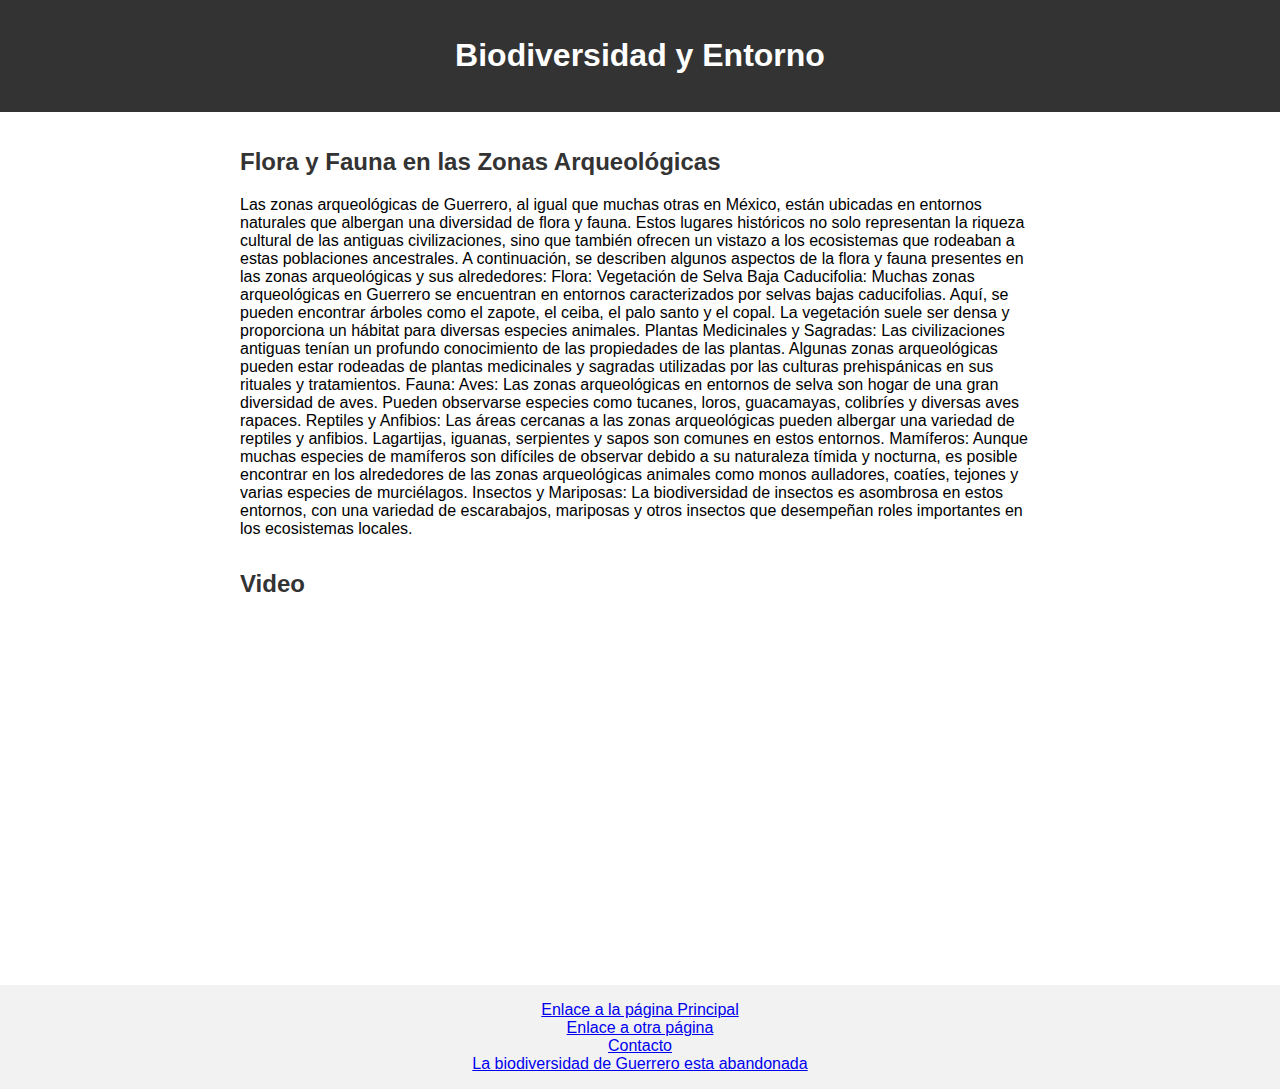
<file: biodiversidad.html>
<!DOCTYPE html>
<html lang="es">
<head>
    <meta charset="UTF-8">
    <meta name="viewport" content="width=device-width, initial-scale=1.0">
    <link rel="stylesheet" href="styles6.css">
    <title>Biodiversidad y Entorno</title>
</head>
<body>
    <header>
        <h1>Biodiversidad y Entorno</h1>
    </header>
    
    <main>
        <section>
            <h2>Flora y Fauna en las Zonas Arqueológicas</h2>
            <p>Las zonas arqueológicas de Guerrero, al igual que muchas otras en México, están ubicadas en entornos naturales que albergan una diversidad de flora y fauna. Estos lugares históricos no solo representan la riqueza cultural de las antiguas civilizaciones, sino que también ofrecen un vistazo a los ecosistemas que rodeaban a estas poblaciones ancestrales. A continuación, se describen algunos aspectos de la flora y fauna presentes en las zonas arqueológicas y sus alrededores:

Flora:

Vegetación de Selva Baja Caducifolia: Muchas zonas arqueológicas en Guerrero se encuentran en entornos caracterizados por selvas bajas caducifolias. Aquí, se pueden encontrar árboles como el zapote, el ceiba, el palo santo y el copal. La vegetación suele ser densa y proporciona un hábitat para diversas especies animales.

Plantas Medicinales y Sagradas: Las civilizaciones antiguas tenían un profundo conocimiento de las propiedades de las plantas. Algunas zonas arqueológicas pueden estar rodeadas de plantas medicinales y sagradas utilizadas por las culturas prehispánicas en sus rituales y tratamientos.

Fauna:

Aves: Las zonas arqueológicas en entornos de selva son hogar de una gran diversidad de aves. Pueden observarse especies como tucanes, loros, guacamayas, colibríes y diversas aves rapaces.

Reptiles y Anfibios: Las áreas cercanas a las zonas arqueológicas pueden albergar una variedad de reptiles y anfibios. Lagartijas, iguanas, serpientes y sapos son comunes en estos entornos.

Mamíferos: Aunque muchas especies de mamíferos son difíciles de observar debido a su naturaleza tímida y nocturna, es posible encontrar en los alrededores de las zonas arqueológicas animales como monos aulladores, coatíes, tejones y varias especies de murciélagos.

Insectos y Mariposas: La biodiversidad de insectos es asombrosa en estos entornos, con una variedad de escarabajos, mariposas y otros insectos que desempeñan roles importantes en los ecosistemas locales.</p>
        </section>
        
        <section>
            <h2>Video</h2>
            <iframe width="560" height="315" src="https://www.youtube.com/embed/ynS8P6bYEB8" frameborder="0" allowfullscreen></iframe>
        </section>
    </main>
    
    <footer>
        <a href="index.html">Enlace a la página Principal</a><br>
        <a href="Legado Cultural.html">Enlace a otra página</a><br>
        <a href="mailto:ortega.jesus.191441@cetis054.edu.mx">Contacto</a><br>
        <a href="https://www.cua.uam.mx/news/miscelanea/guerrero-la-mega-biodiversidad-esta-abandonada">La biodiversidad de Guerrero esta abandonada</a>
    </footer>
</body>
</html>
</file>
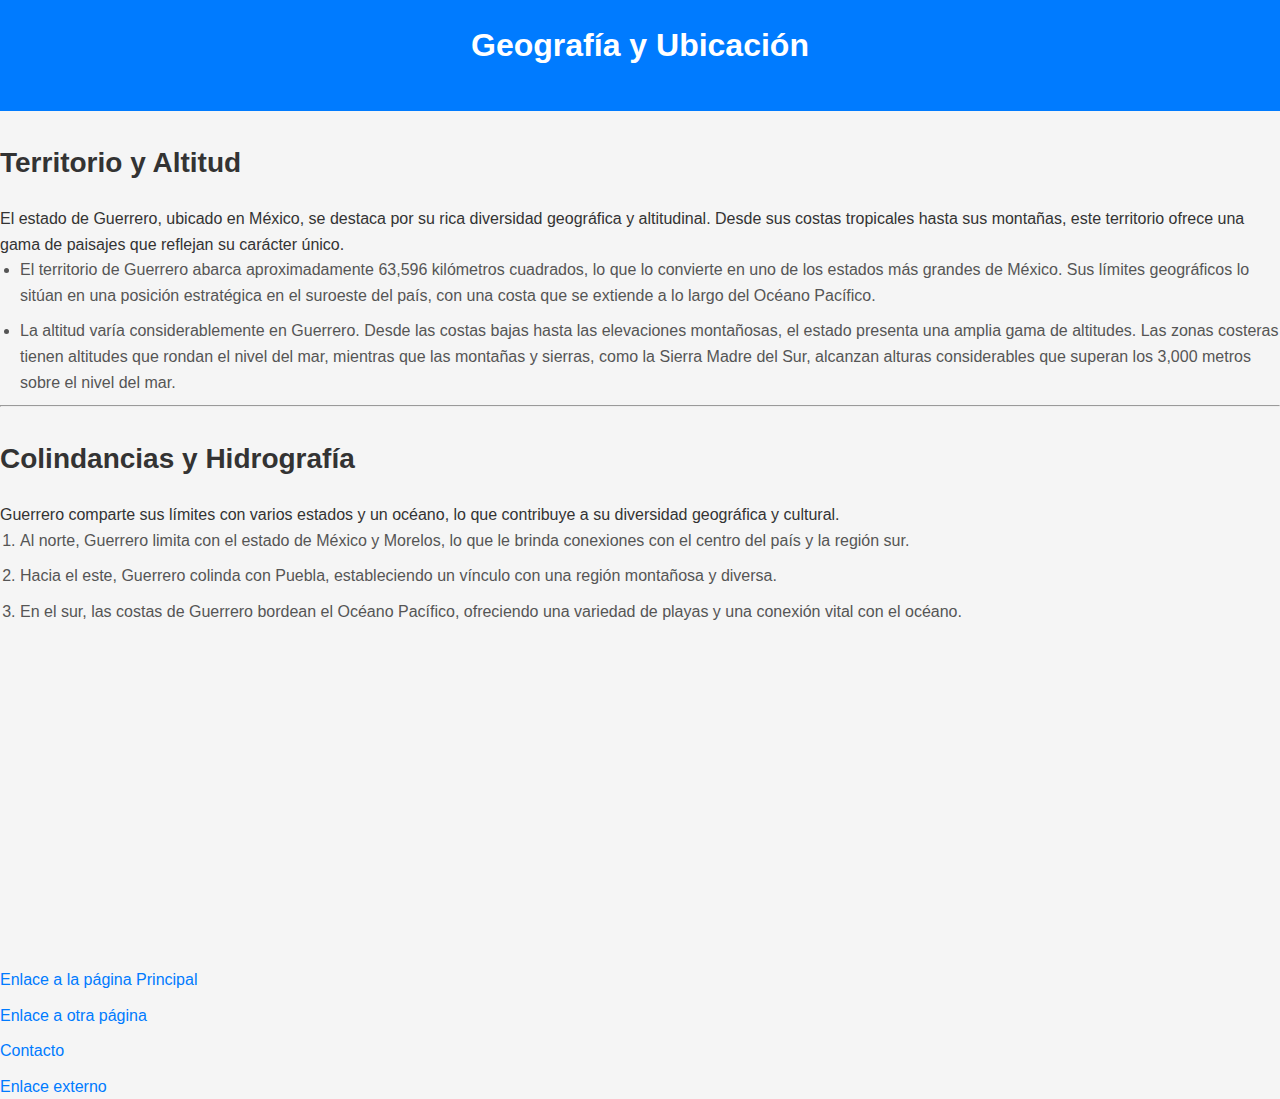
<file: geografia.html>
<!DOCTYPE html>
<html lang="es">
<head>
    <meta charset="UTF-8">
    <meta name="viewport" content="width=device-width, initial-scale=1.0">
    <link rel="stylesheet" href="styles4.css">
    <title>Geografía y Ubicación</title>
</head>
<body>
    <div id="header">
        <h1>Geografía y Ubicación</h1>
    </div>

    <div id="content">
        <h2>Territorio y Altitud</h2>
        <p>El estado de Guerrero, ubicado en México, se destaca por su rica diversidad geográfica y altitudinal. Desde sus costas tropicales hasta sus montañas, este territorio ofrece una gama de paisajes que reflejan su carácter único.</p>
        <ul>
            <li>El territorio de Guerrero abarca aproximadamente 63,596 kilómetros cuadrados, lo que lo convierte en uno de los estados más grandes de México. Sus límites geográficos lo sitúan en una posición estratégica en el suroeste del país, con una costa que se extiende a lo largo del Océano Pacífico.</li>
            <li>La altitud varía considerablemente en Guerrero. Desde las costas bajas hasta las elevaciones montañosas, el estado presenta una amplia gama de altitudes. Las zonas costeras tienen altitudes que rondan el nivel del mar, mientras que las montañas y sierras, como la Sierra Madre del Sur, alcanzan alturas considerables que superan los 3,000 metros sobre el nivel del mar.</li>
        </ul>

        <hr>

        <h2>Colindancias y Hidrografía</h2>
        <p>Guerrero comparte sus límites con varios estados y un océano, lo que contribuye a su diversidad geográfica y cultural.</p>
        <ol>
            <li>Al norte, Guerrero limita con el estado de México y Morelos, lo que le brinda conexiones con el centro del país y la región sur.</li>
            <li>Hacia el este, Guerrero colinda con Puebla, estableciendo un vínculo con una región montañosa y diversa.</li>
            <li>En el sur, las costas de Guerrero bordean el Océano Pacífico, ofreciendo una variedad de playas y una conexión vital con el océano.</li>
        </ol>

        <iframe width="560" height="315" src="https://www.youtube.com/embed/_obZE7DCPFY" frameborder="0" allowfullscreen></iframe><br>

        <a href="INDEX.html">Enlace a la página Principal</a><br>
        <a href="indice.html">Enlace a otra página</a><br>
        <a href="ortega.jesus.191441@cetis054.edu.mx">Contacto</a><br>
        <a href="https://www.explorandomexico.com.mx/state/11/Guerrero/geography">Enlace externo</a>
    </div>
</body>
</html>
</file>
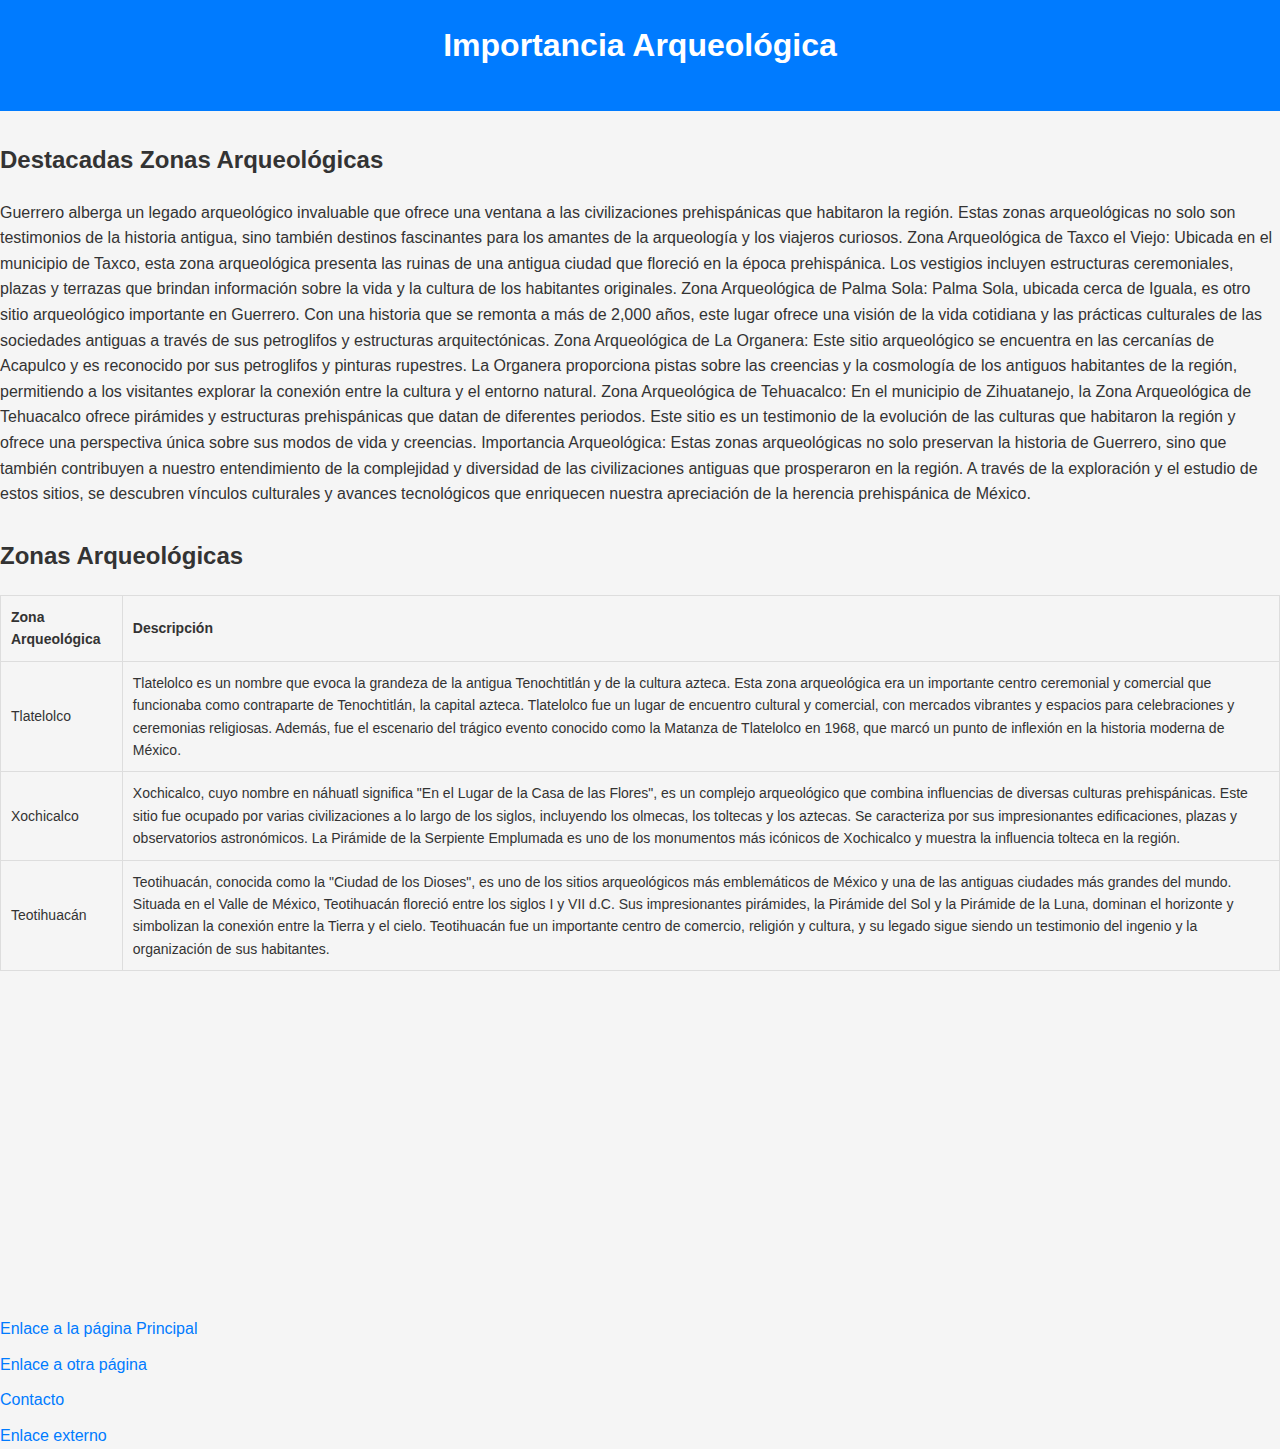
<file: Importancia.html>
<!DOCTYPE html>
<html lang="es">
<head>
    <meta charset="UTF-8">
    <meta name="viewport" content="width=device-width, initial-scale=1.0">
    <link rel="stylesheet" href="styles_importancia.css">
    <title>Importancia Arqueológica</title>
</head>
<body>
    <div id="header">
        <h1>Importancia Arqueológica</h1>
    </div>

    <div id="content">
        <h2>Destacadas Zonas Arqueológicas</h2>
        <p>Guerrero alberga un legado arqueológico invaluable que ofrece una ventana a las civilizaciones prehispánicas que habitaron la región. Estas zonas arqueológicas no solo son testimonios de la historia antigua, sino también destinos fascinantes para los amantes de la arqueología y los viajeros curiosos.

Zona Arqueológica de Taxco el Viejo:
Ubicada en el municipio de Taxco, esta zona arqueológica presenta las ruinas de una antigua ciudad que floreció en la época prehispánica. Los vestigios incluyen estructuras ceremoniales, plazas y terrazas que brindan información sobre la vida y la cultura de los habitantes originales.

Zona Arqueológica de Palma Sola:
Palma Sola, ubicada cerca de Iguala, es otro sitio arqueológico importante en Guerrero. Con una historia que se remonta a más de 2,000 años, este lugar ofrece una visión de la vida cotidiana y las prácticas culturales de las sociedades antiguas a través de sus petroglifos y estructuras arquitectónicas.

Zona Arqueológica de La Organera:
Este sitio arqueológico se encuentra en las cercanías de Acapulco y es reconocido por sus petroglifos y pinturas rupestres. La Organera proporciona pistas sobre las creencias y la cosmología de los antiguos habitantes de la región, permitiendo a los visitantes explorar la conexión entre la cultura y el entorno natural.

Zona Arqueológica de Tehuacalco:
En el municipio de Zihuatanejo, la Zona Arqueológica de Tehuacalco ofrece pirámides y estructuras prehispánicas que datan de diferentes periodos. Este sitio es un testimonio de la evolución de las culturas que habitaron la región y ofrece una perspectiva única sobre sus modos de vida y creencias.

Importancia Arqueológica:
Estas zonas arqueológicas no solo preservan la historia de Guerrero, sino que también contribuyen a nuestro entendimiento de la complejidad y diversidad de las civilizaciones antiguas que prosperaron en la región. A través de la exploración y el estudio de estos sitios, se descubren vínculos culturales y avances tecnológicos que enriquecen nuestra apreciación de la herencia prehispánica de México.</p>
        
        <h3>Zonas Arqueológicas</h3>
        <table class="custom-table">
            <tr>
                <th>Zona Arqueológica</th>
                <th>Descripción</th>
            </tr>
            <tr>
                <td>Tlatelolco</td>
                <td>Tlatelolco es un nombre que evoca la grandeza de la antigua Tenochtitlán y de la cultura azteca. Esta zona arqueológica era un importante centro ceremonial y comercial que funcionaba como contraparte de Tenochtitlán, la capital azteca. Tlatelolco fue un lugar de encuentro cultural y comercial, con mercados vibrantes y espacios para celebraciones y ceremonias religiosas. Además, fue el escenario del trágico evento conocido como la Matanza de Tlatelolco en 1968, que marcó un punto de inflexión en la historia moderna de México.</td>
            </tr>
            <tr>
                <td>Xochicalco</td>
                <td>Xochicalco, cuyo nombre en náhuatl significa "En el Lugar de la Casa de las Flores", es un complejo arqueológico que combina influencias de diversas culturas prehispánicas. Este sitio fue ocupado por varias civilizaciones a lo largo de los siglos, incluyendo los olmecas, los toltecas y los aztecas. Se caracteriza por sus impresionantes edificaciones, plazas y observatorios astronómicos. La Pirámide de la Serpiente Emplumada es uno de los monumentos más icónicos de Xochicalco y muestra la influencia tolteca en la región.</td>
            </tr>
            <tr>
                <td>Teotihuacán</td>
                <td>Teotihuacán, conocida como la "Ciudad de los Dioses", es uno de los sitios arqueológicos más emblemáticos de México y una de las antiguas ciudades más grandes del mundo. Situada en el Valle de México, Teotihuacán floreció entre los siglos I y VII d.C. Sus impresionantes pirámides, la Pirámide del Sol y la Pirámide de la Luna, dominan el horizonte y simbolizan la conexión entre la Tierra y el cielo. Teotihuacán fue un importante centro de comercio, religión y cultura, y su legado sigue siendo un testimonio del ingenio y la organización de sus habitantes.</td>
            </tr>
        </table>

<!-- Agregar el video usando iframe -->
        <iframe width="560" height="315" src="https://www.youtube.com/embed/NuUjx1lqABo" frameborder="0" allowfullscreen></iframe>

        <a href="INDEX.html">Enlace a la página Principal</a><br>
        <a href="geografia.html">Enlace a otra página</a><br>
        <a href="ortega.jesus.191441@cetis054.edu.mx.com">Contacto</a><br>
        <a href="https://arqueologiamexicana.mx/mexico-antiguo/arqueologia-de-guerrero">Enlace externo</a>
    </div>
</body>
</html>
</file>
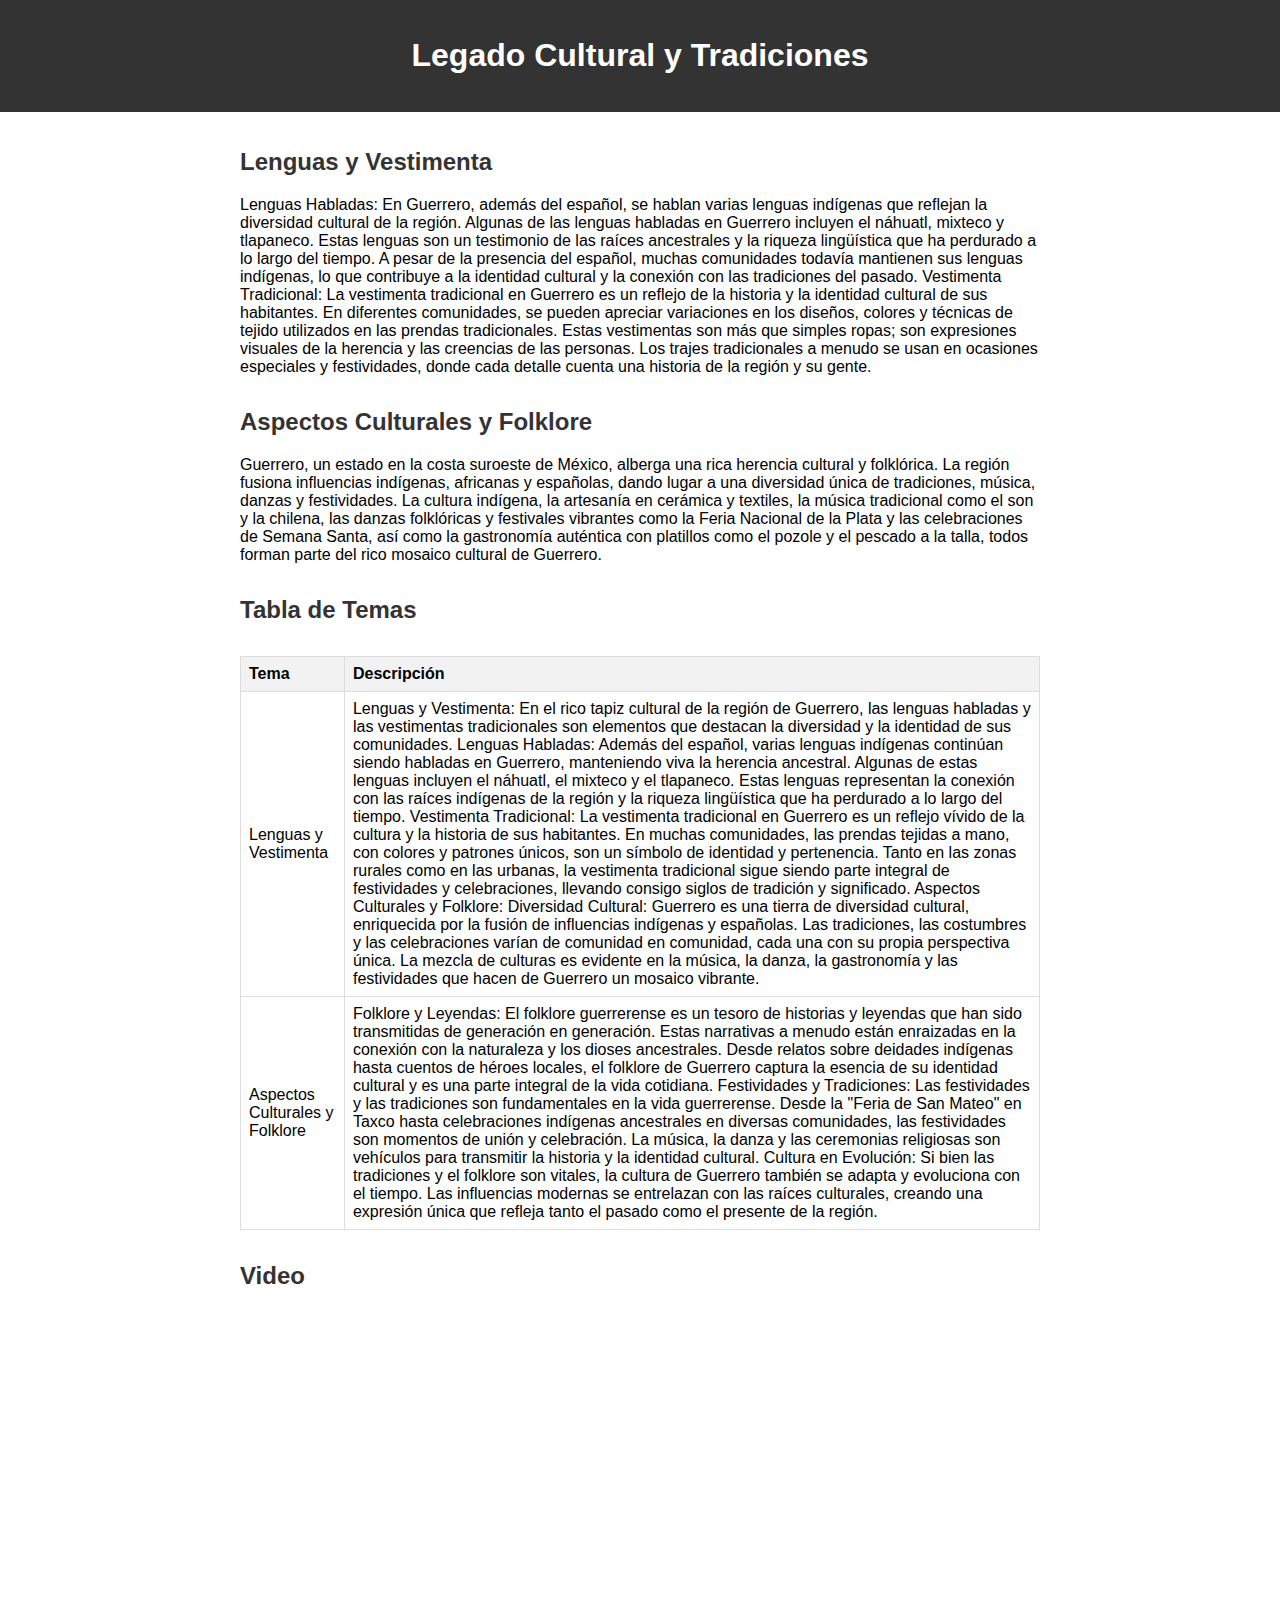
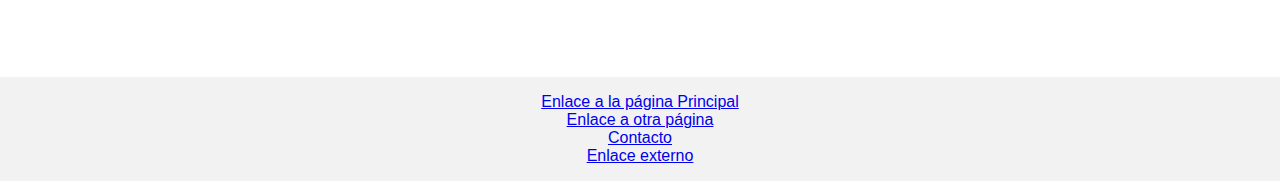
<file: Legado Cultural.html>
<!DOCTYPE html>
<html lang="es">
<head>
    <meta charset="UTF-8">
    <meta name="viewport" content="width=device-width, initial-scale=1.0">
    <link rel="stylesheet" href="styles5.css">
    <title>Legado Cultural y Tradiciones</title>
</head>
<body>
    <header>
        <h1>Legado Cultural y Tradiciones</h1>
    </header>
    
    <main>
        <section>
            <h2>Lenguas y Vestimenta</h2>
            <p>Lenguas Habladas:
En Guerrero, además del español, se hablan varias lenguas indígenas que reflejan la diversidad cultural de la región. Algunas de las lenguas habladas en Guerrero incluyen el náhuatl, mixteco y tlapaneco. Estas lenguas son un testimonio de las raíces ancestrales y la riqueza lingüística que ha perdurado a lo largo del tiempo. A pesar de la presencia del español, muchas comunidades todavía mantienen sus lenguas indígenas, lo que contribuye a la identidad cultural y la conexión con las tradiciones del pasado.

Vestimenta Tradicional:
La vestimenta tradicional en Guerrero es un reflejo de la historia y la identidad cultural de sus habitantes. En diferentes comunidades, se pueden apreciar variaciones en los diseños, colores y técnicas de tejido utilizados en las prendas tradicionales. Estas vestimentas son más que simples ropas; son expresiones visuales de la herencia y las creencias de las personas. Los trajes tradicionales a menudo se usan en ocasiones especiales y festividades, donde cada detalle cuenta una historia de la región y su gente.</p>
        </section>
        
        <section>
            <h2>Aspectos Culturales y Folklore</h2>
            <p>Guerrero, un estado en la costa suroeste de México, alberga una rica herencia cultural y folklórica. La región fusiona influencias indígenas, africanas y españolas, dando lugar a una diversidad única de tradiciones, música, danzas y festividades. La cultura indígena, la artesanía en cerámica y textiles, la música tradicional como el son y la chilena, las danzas folklóricas y festivales vibrantes como la Feria Nacional de la Plata y las celebraciones de Semana Santa, así como la gastronomía auténtica con platillos como el pozole y el pescado a la talla, todos forman parte del rico mosaico cultural de Guerrero.</p>
        </section>
        
        <section>
            <h2>Tabla de Temas</h2>
            <table>
               <section>
        <tr>
            <th>Tema</th>
            <th>Descripción</th>
        </tr>
        <tr>
            <td>Lenguas y Vestimenta</td>
            <td>Lenguas y Vestimenta:

En el rico tapiz cultural de la región de Guerrero, las lenguas habladas y las vestimentas tradicionales son elementos que destacan la diversidad y la identidad de sus comunidades.

Lenguas Habladas:
Además del español, varias lenguas indígenas continúan siendo habladas en Guerrero, manteniendo viva la herencia ancestral. Algunas de estas lenguas incluyen el náhuatl, el mixteco y el tlapaneco. Estas lenguas representan la conexión con las raíces indígenas de la región y la riqueza lingüística que ha perdurado a lo largo del tiempo.

Vestimenta Tradicional:
La vestimenta tradicional en Guerrero es un reflejo vívido de la cultura y la historia de sus habitantes. En muchas comunidades, las prendas tejidas a mano, con colores y patrones únicos, son un símbolo de identidad y pertenencia. Tanto en las zonas rurales como en las urbanas, la vestimenta tradicional sigue siendo parte integral de festividades y celebraciones, llevando consigo siglos de tradición y significado.

Aspectos Culturales y Folklore:

Diversidad Cultural:
Guerrero es una tierra de diversidad cultural, enriquecida por la fusión de influencias indígenas y españolas. Las tradiciones, las costumbres y las celebraciones varían de comunidad en comunidad, cada una con su propia perspectiva única. La mezcla de culturas es evidente en la música, la danza, la gastronomía y las festividades que hacen de Guerrero un mosaico vibrante.</td>
        </tr>
        <tr>
            <td>Aspectos Culturales y Folklore</td>
            <td>Folklore y Leyendas:
El folklore guerrerense es un tesoro de historias y leyendas que han sido transmitidas de generación en generación. Estas narrativas a menudo están enraizadas en la conexión con la naturaleza y los dioses ancestrales. Desde relatos sobre deidades indígenas hasta cuentos de héroes locales, el folklore de Guerrero captura la esencia de su identidad cultural y es una parte integral de la vida cotidiana.

Festividades y Tradiciones:
Las festividades y las tradiciones son fundamentales en la vida guerrerense. Desde la "Feria de San Mateo" en Taxco hasta celebraciones indígenas ancestrales en diversas comunidades, las festividades son momentos de unión y celebración. La música, la danza y las ceremonias religiosas son vehículos para transmitir la historia y la identidad cultural.

Cultura en Evolución:
Si bien las tradiciones y el folklore son vitales, la cultura de Guerrero también se adapta y evoluciona con el tiempo. Las influencias modernas se entrelazan con las raíces culturales, creando una expresión única que refleja tanto el pasado como el presente de la región.</td>
        </tr>
        <!-- Agrega más filas según sea necesario -->
    </table>
</section>
            </table>
        </section>
        
        <section>
            <h2>Video</h2>
            <iframe width="560" height="315" src="https://www.youtube.com/embed/KL9V28vcaOo" frameborder="0" allowfullscreen></iframe>
        </section>
    </main>
    
    <footer>
        <a href="index.html">Enlace a la página Principal</a><br>
        <a href="Zonas Arqueologicas.html">Enlace a otra página</a><br>
        <a href="mailto:ortega.jesus.191441@cetis054.edu.mx">Contacto</a><br>
        <a href="https://vidalturismo.com/el-legado-cultural-de-acapulco/">Enlace externo</a>
    </footer>
</body>
</html>
</file>
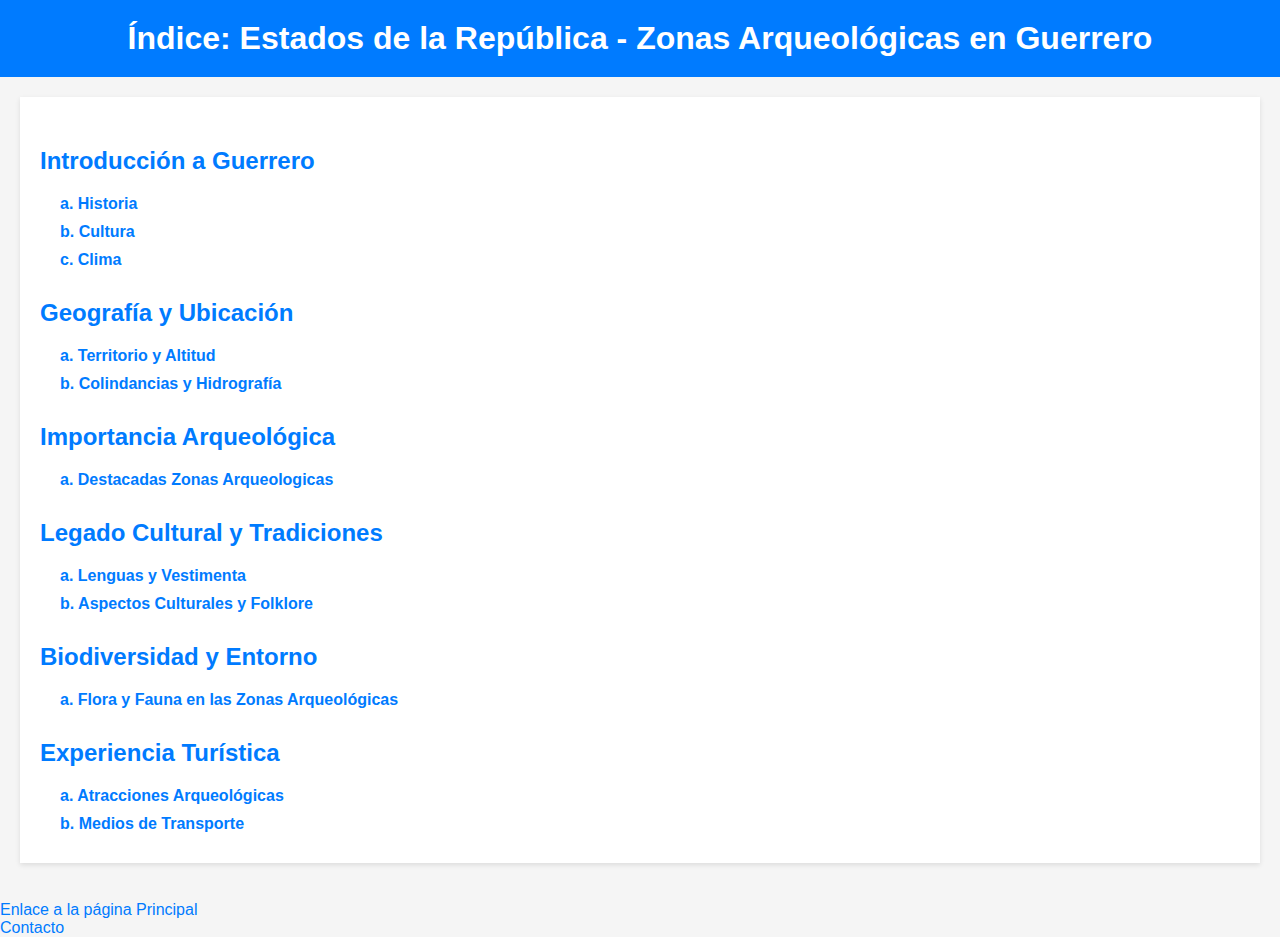
<file: Menu.html>
<!DOCTYPE html>
<html lang="es">
<head>
    <meta charset="UTF-8">
    <meta name="viewport" content="width=device-width, initial-scale=1.0">
    <link rel="stylesheet" href="styles2.css">
    <title>Índice: Estados de la República - Zonas Arqueológicas en Guerrero</title>
</head>
<body>
    <div id="header">
        <h1>Índice: Estados de la República - Zonas Arqueológicas en Guerrero</h1>
    </div>

    <div id="content">
        <h2>Introducción a Guerrero</h2>
        <ul>
            <li><a href="Introducción a Guerrero.html">a. Historia</a></li>
            <li><a href="Introducción a Guerrero.html">b. Cultura</a></li>
            <li><a href="Introducción a Guerrero.html">c. Clima</a></li>
        </ul>
        
        <h2>Geografía y Ubicación</h2>
        <ul>
         <li><a href="geografia.html">a. Territorio y Altitud</a></li>
            <li><a href="geografia.html">b. Colindancias y Hidrografía</a></li>
          
        </ul>

        <h2>Importancia Arqueológica</h2>
        <ul>
          <li><a href="Zonas Arqueologicas.html">a. Destacadas Zonas Arqueologicas</a></li>
        </ul>
        
        <h2>Legado Cultural y Tradiciones</h2>
        <ul>
            <li><a href="Legado Cultural.html">a. Lenguas y Vestimenta</a></li>
             <li><a href="Legado Cultural.html">b. Aspectos Culturales y Folklore</a></li>
        </ul>

        <h2>Biodiversidad y Entorno</h2>
        <ul>
             <li><a href="biodiversidad.html">a. Flora y Fauna en las Zonas Arqueológicas</a></li>
        </ul>

        <h2>Experiencia Turística</h2>
        <ul>
           <li><a href="experiencia_turistica.html">a. Atracciones Arqueológicas</a></li>
             <li><a href="experiencia_turistica.html">b. Medios de Transporte</a></li>
        </ul>
    </div>
<br>
 <footer>
        <a href="index.html">Enlace a la página Principal</a><br>
       
        <a href="mailto:ortega.jesus.191441@cetis054.edu.mx">Contacto</a><br>
        
    </footer>

</body>
</html>
</file>
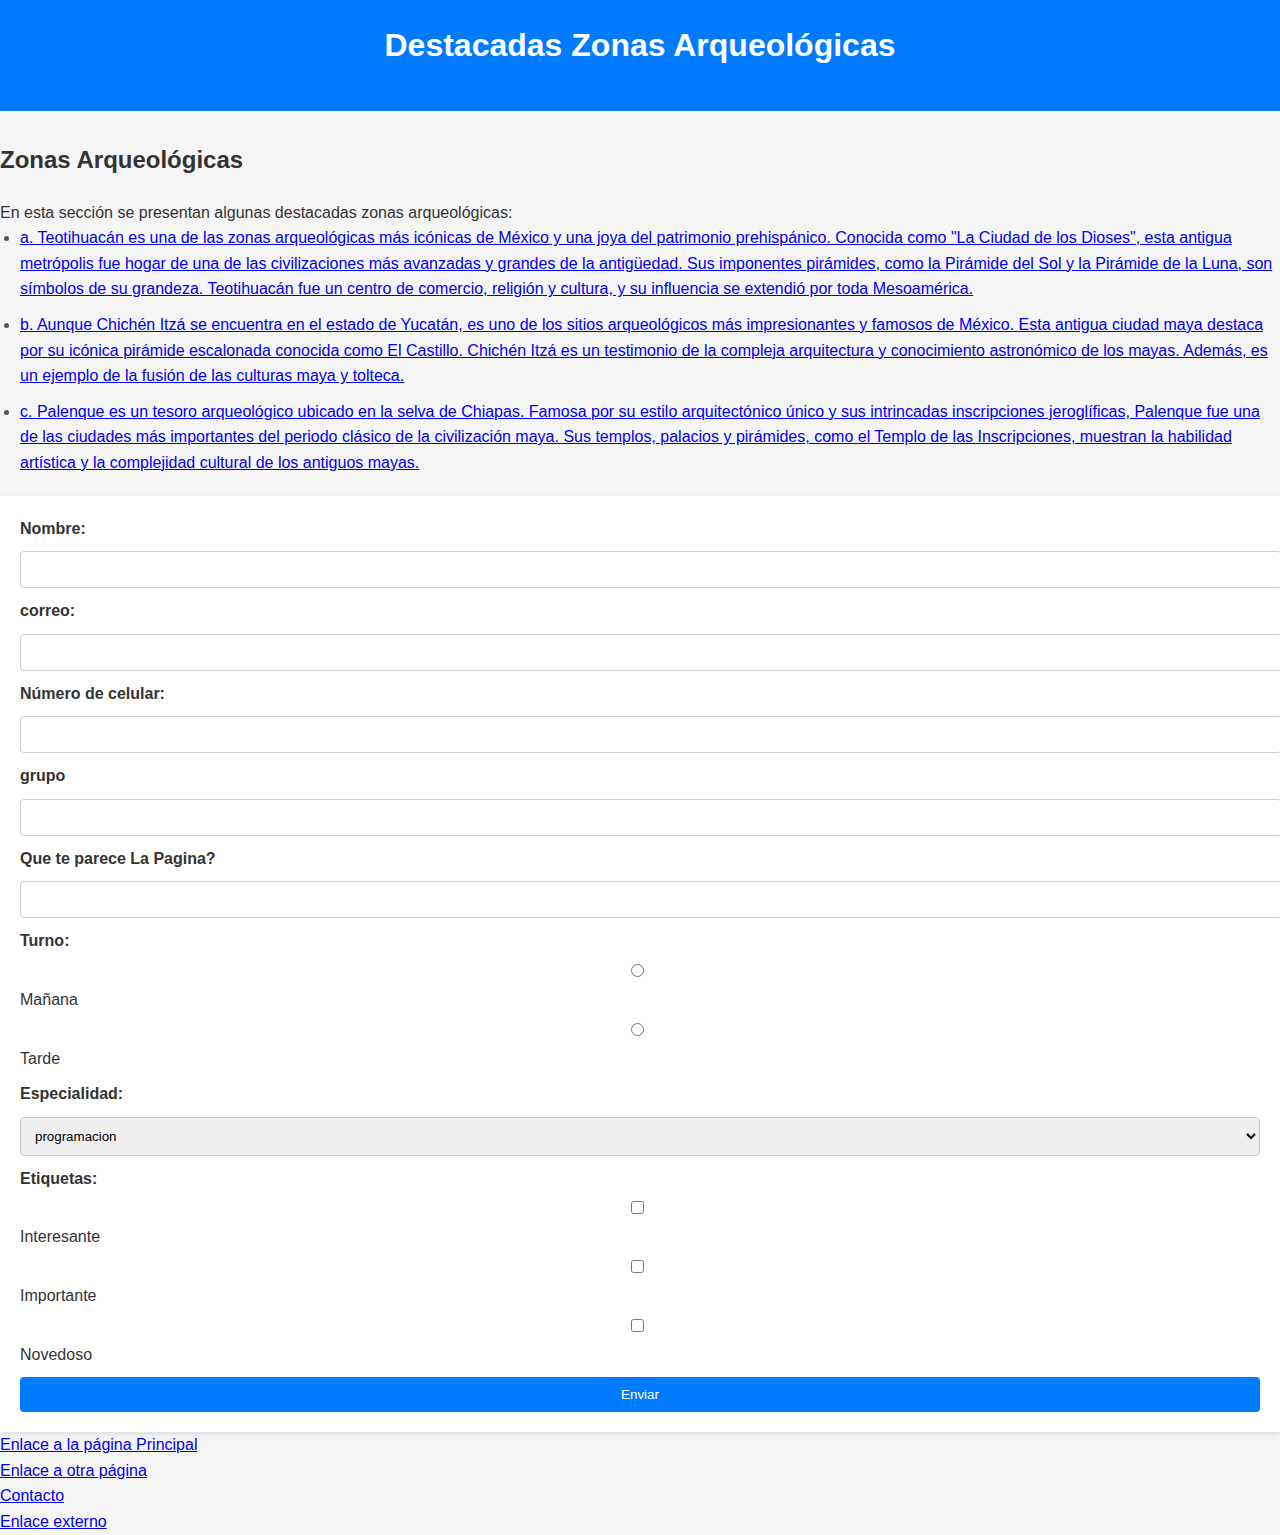
<file: Zonas Arqueologicas.html>
<!DOCTYPE html>
<html lang="es">
<head>
    <meta charset="UTF-8">
    <meta name="viewport" content="width=device-width, initial-scale=1.0">
    <link rel="stylesheet" href="styles_formulario.css">
    <title>Destacadas Zonas Arqueológicas</title>
</head>
<body>
    <div id="header">
        <h1>Destacadas Zonas Arqueológicas</h1>
    </div>

    <div id="content">
        <h2>Zonas Arqueológicas</h2>
        <p>En esta sección se presentan algunas destacadas zonas arqueológicas:</p>
        
        <ul>
            <li><a href="#">a. Teotihuacán es una de las zonas arqueológicas más icónicas de México y una joya del patrimonio prehispánico. Conocida como "La Ciudad de los Dioses", esta antigua metrópolis fue hogar de una de las civilizaciones más avanzadas y grandes de la antigüedad. Sus imponentes pirámides, como la Pirámide del Sol y la Pirámide de la Luna, son símbolos de su grandeza. Teotihuacán fue un centro de comercio, religión y cultura, y su influencia se extendió por toda Mesoamérica.</a></li>
            <li><a href="#">b. Aunque Chichén Itzá se encuentra en el estado de Yucatán, es uno de los sitios arqueológicos más impresionantes y famosos de México. Esta antigua ciudad maya destaca por su icónica pirámide escalonada conocida como El Castillo. Chichén Itzá es un testimonio de la compleja arquitectura y conocimiento astronómico de los mayas. Además, es un ejemplo de la fusión de las culturas maya y tolteca.</a></li>
            <li><a href="#">c. Palenque es un tesoro arqueológico ubicado en la selva de Chiapas. Famosa por su estilo arquitectónico único y sus intrincadas inscripciones jeroglíficas, Palenque fue una de las ciudades más importantes del periodo clásico de la civilización maya. Sus templos, palacios y pirámides, como el Templo de las Inscripciones, muestran la habilidad artística y la complejidad cultural de los antiguos mayas.</a></li>
        </ul>

        <div class="container">
            <form id="formulario">
                <label for="nombre">Nombre:</label>
                <input type="text" id="nombre" required>
                <label for="direccion">correo:</label>
                <input type="text" id="direccion" required>
                <label for="correo">Número de celular:</label>
                <input type="email" id="correo" required>
                <label for="celular">grupo</label>
                <input type="tel" id="celular" required>
                <label for="grupo">Que te parece La Pagina?</label>
                <input type="text" id="grupo" required>
                <label>Turno:</label>
                <input type="radio" name="turno" value="mañana" required> Mañana
                <input type="radio" name="turno" value="tarde" required> Tarde
                <label for="especialidad">Especialidad:</label>
                <select class="input-field" id="especialidad" required>
                    <option value="arqueologia">programacion</option>
                    <option value="historia">Ofimatica</option>
                    <option value="antropologia">Contaduria</option>
                </select>
                <label>Etiquetas:</label>
                <input type="checkbox" name="etiquetas" value="interesante"> Interesante
                <input type="checkbox" name="etiquetas" value="importante"> Importante
                <input type="checkbox" name="etiquetas" value="novedoso"> Novedoso
                <button type="submit">Enviar</button>
            </form>
        </div>

        <a href="INDEX.html">Enlace a la página Principal</a><br>
        <a href="Introducción a Guerrero.html">Enlace a otra página</a><br>
        <a href="ortega.jesus.191441@cetis054.edu.mx.com">Contacto</a><br>
        <a href="https://arqueologiamexicana.mx/mexico-antiguo/arqueologia-de-guerrero">Enlace externo</a>
    </div>
</body>
</html>
</file>
<file: styles6.css>
/* Estilos generales */
body {
    font-family: Arial, sans-serif;
    margin: 0;
    padding: 0;
}

header {
    background-color: #333;
    color: white;
    text-align: center;
    padding: 1em 0;
}

main {
    max-width: 800px;
    margin: 0 auto;
    padding: 1em;
}

section {
    margin-bottom: 2em;
}

h2 {
    color: #333;
}

/* Tabla */
table {
    border-collapse: collapse;
    width: 100%;
}

th, td {
    border: 1px solid #ddd;
    padding: 8px;
    text-align: left;
}

th {
    background-color: #f2f2f2;
}

/* Footer */
footer {
    background-color: #f2f2f2;
    padding: 1em;
    text-align: center;
}






/* ... (estilos previos) ... */

/* Estilos para la opinión */
.opinion {
    text-align: center;
    font-style: italic;
    font-size: 18px;
    margin: 20px 0;
}

/* ... (estilos posteriores) ... */
</file>
<file: styles5.css>
/* Estilos generales */
body {
    font-family: Arial, sans-serif;
    margin: 0;
    padding: 0;
}

header {
    background-color: #333;
    color: white;
    text-align: center;
    padding: 1em 0;
}

main {
    max-width: 800px;
    margin: 0 auto;
    padding: 1em;
}

section {
    margin-bottom: 2em;
}

h2 {
    color: #333;
}

/* Tabla */
table {
    border-collapse: collapse;
    width: 100%;
}

th, td {
    border: 1px solid #ddd;
    padding: 8px;
    text-align: left;
}

th {
    background-color: #f2f2f2;
}

/* Footer */
footer {
    background-color: #f2f2f2;
    padding: 1em;
    text-align: center;
}
</file>
<file: styles4.css>
/* Resetear márgenes y rellenos por defecto */
body, h1, h2, h3, ul, ol, li, p, table, th, td {
    margin: 0;
    padding: 0;
}

/* Estilo general del cuerpo */
body {
    font-family: 'Helvetica Neue', Arial, sans-serif;
    background-color: #f5f5f5;
    color: #333;
    font-size: 16px;
    line-height: 1.6;
    margin: 0;
    padding: 0;
}

/* Estilo para el encabezado */
#header {
    background-color: #007bff;
    color: #fff;
    text-align: center;
    padding: 20px;
}

h1 {
    font-size: 32px;
    margin-bottom: 20px;
}

/* Estilo para los encabezados de sección */
h2 {
    font-size: 28px;
    color: #333;
    margin-top: 30px;
    margin-bottom: 20px;
}

/* Estilo para las listas */
ul, ol {
    margin-left: 20px;
    color: #555;
}

li {
    margin-bottom: 10px;
}

/* Estilo para la tabla */
table {
    width: 100%;
    border-collapse: collapse;
    margin-bottom: 20px;
}

th, td {
    border: 1px solid #ddd;
    padding: 10px;
    text-align: left;
    font-size: 14px;
}

/* Estilo para imágenes */
.image-with-border {
    border: 2px solid #007bff;
    margin-top: 20px;
    max-width: 100%;
    height: auto;
}

/* Estilo para texto alineado */
.aligned-text {
    text-align: center;
    margin-top: 10px;
}

/* Estilo para enlaces */
a {
    color: #007bff;
    text-decoration: none;
    display: inline-block;
    margin-top: 10px;
    transition: color 0.3s;
}

a:hover {
    color: #0056b3;
    text-decoration: underline;
}

/* Estilo para el video */
.video {
    margin-top: 20px;
    width: 100%;
    display: block;
}
</file>
<file: styles_importancia.css>
/* Resetear márgenes y rellenos por defecto */
body, h1, h2, h3, ul, ol, li, p, table, th, td {
    margin: 0;
    padding: 0;
}

/* Estilo general del cuerpo */
body {
    font-family: 'Helvetica Neue', Arial, sans-serif;
    background-color: #f5f5f5;
    color: #333;
    font-size: 16px;
    line-height: 1.6;
    margin: 0;
    padding: 0;
}

/* Estilo para el encabezado */
#header {
    background-color: #007bff;
    color: #fff;
    text-align: center;
    padding: 20px;
}

h1 {
    font-size: 32px;
    margin-bottom: 20px;
}

/* Estilo para los encabezados de sección */
h2, h3 {
    font-size: 24px;
    color: #333;
    margin-top: 30px;
    margin-bottom: 20px;
}

/* Estilo para las listas */
ul, ol {
    margin-left: 20px;
    color: #555;
}

li {
    margin-bottom: 10px;
}

/* Estilo para la tabla */
.custom-table {
    width: 100%;
    border-collapse: collapse;
    margin-bottom: 20px;
}

th, td {
    border: 1px solid #ddd;
    padding: 10px;
    text-align: left;
    font-size: 14px;
}

/* Estilo para el video */
iframe {
    margin-top: 20px;
    width: 100%;
    height: 315px;
    display: block;
}

/* Estilo para enlaces */
a {
    color: #007bff;
    text-decoration: none;
    display: inline-block;
    margin-top: 10px;
    transition: color 0.3s;
}

a:hover {
    color: #0056b3;
    text-decoration: underline;
}
</file>
<file: styles2.css>
/* Resetear márgenes y rellenos por defecto */
body, h1, h2, ul, li {
    margin: 0;
    padding: 0;
}

/* Estilo general del cuerpo */
body {
    font-family: 'Arial', sans-serif;
    background-color: #f5f5f5;
    color: #333;
}

/* Encabezado */
#header {
    background-color: #007bff;
    color: white;
    text-align: center;
    padding: 20px;
}

/* Contenedor principal */
#content {
    margin: 20px;
    padding: 20px;
    background-color: white;
    box-shadow: 0px 2px 5px rgba(0, 0, 0, 0.1);
}

/* Estilo para los encabezados de sección */
h2 {
    font-size: 24px;
    color: #007bff;
    margin-top: 30px;
    margin-bottom: 20px;
}

/* Estilo para los enlaces */
a {
    color: #007bff;
    text-decoration: none;
}

a:hover {
    text-decoration: underline;
}

/* Estilo para las listas de enlaces */
ul {
    list-style-type: none;
    padding-left: 20px;
}

li {
    margin-bottom: 10px;
}

/* Estilo para los enlaces rápidos */
#content ul li a {
    font-weight: bold;
}

/* Estilo para el enlace de regreso */
#content a.back-link {
    font-weight: normal;
    font-size: 16px;
    display: block;
    margin-top: 20px;
}
</file>
<file: styles_formulario.css>
/* Resetear márgenes y rellenos por defecto */
body, h1, h2, ul, li, p, form, label, input, select, button {
    margin: 0;
    padding: 0;
}

/* Estilo general del cuerpo */
body {
    font-family: 'Helvetica Neue', Arial, sans-serif;
    background-color: #f5f5f5;
    color: #333;
    font-size: 16px;
    line-height: 1.6;
    margin: 0;
    padding: 0;
}

/* Estilo para el encabezado */
#header {
    background-color: #007bff;
    color: #fff;
    text-align: center;
    padding: 20px;
}

h1 {
    font-size: 32px;
    margin-bottom: 20px;
}

/* Estilo para los encabezados de sección */
h2 {
    font-size: 24px;
    color: #333;
    margin-top: 30px;
    margin-bottom: 20px;
}

/* Estilo para las listas */
ul {
    margin-left: 20px;
    color: #555;
}

li {
    margin-bottom: 10px;
}

/* Estilo para el formulario */
.container {
    margin-top: 20px;
    padding: 20px;
    background-color: #fff;
    box-shadow: 0px 2px 5px rgba(0, 0, 0, 0.1);
}

form {
    display: grid;
    gap: 10px;
}

label {
    font-weight: bold;
}

input[type="text"],
input[type="email"],
input[type="tel"],
select {
    width: 100%;
    padding: 10px;
    border: 1px solid #ccc;
    border-radius: 4px;
}

input[type="radio"],
input[type="checkbox"] {
    margin-right: 5px;
}

button {
    background-color: #007bff;
    color: #fff;
    padding: 10px 20px;
    border: none;
    border-radius: 4px;
    cursor: pointer;
}

button:hover {
    background-color: #0056b3;
}
</file>
